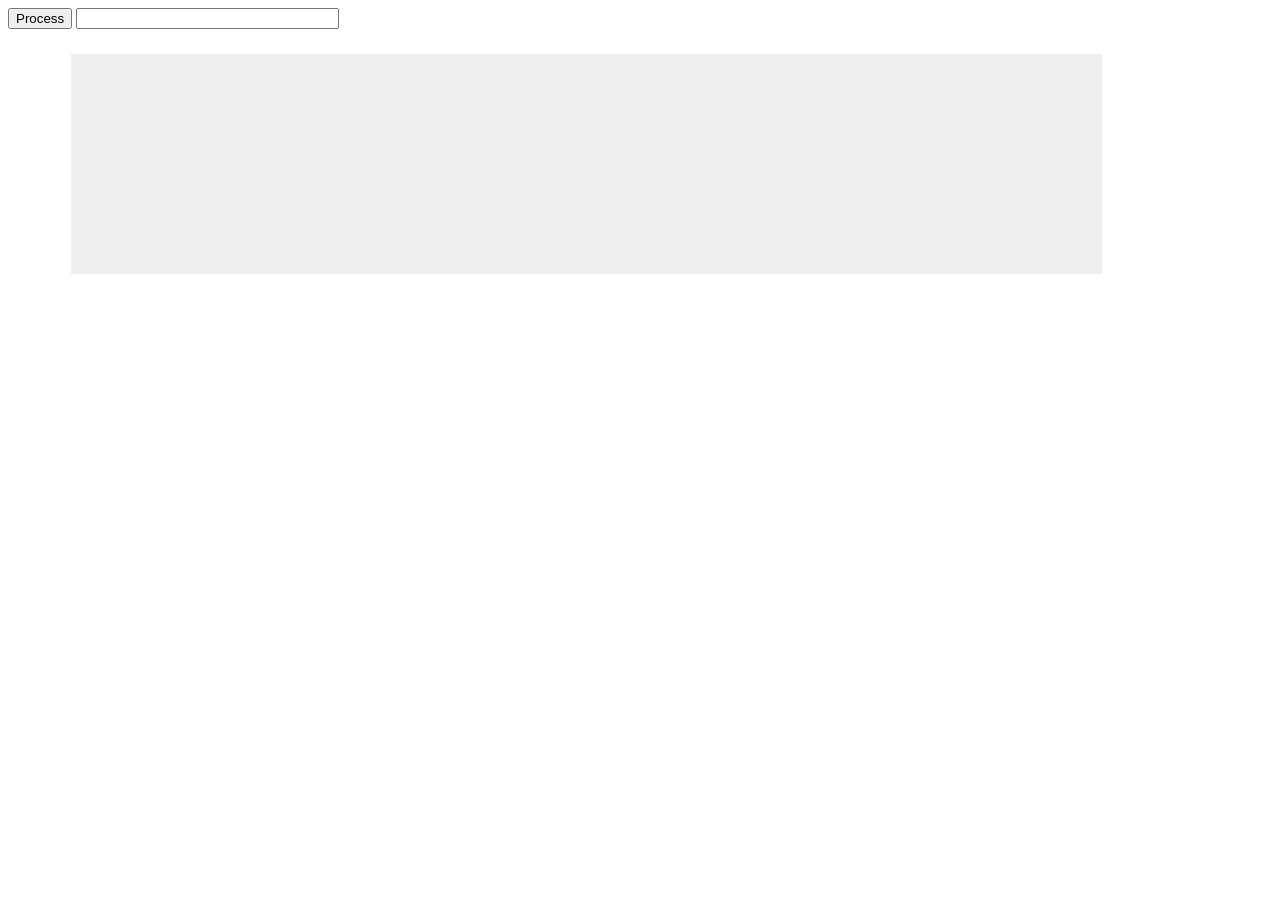
<file: sentence-encoder/encoding.html>
<!DOCTYPE html>
<html>
<head>
<link href="encoding.css" rel="stylesheet" type="text/css" media="all">
<script src="https://ajax.googleapis.com/ajax/libs/jquery/3.4.1/jquery.min.js"></script>
<script>
function processText() {
    $("#output").children().remove(); //Clear the output box
    var sentence = $("#input").val().split(" "); //Format the input into a list
    for(i = 0; i < sentence.length; i++) {
        if(sentence[i]) { //Check for empty elements caused by multiple spaces
            var ret = $('<div/>', {"class" : "word", "id" : String(i), text : sentence[i]});
            console.log(ret);
            $("#output").append(ret);
        }
    }
}
$(".word").click(function(event){
   console.log( $( this ).text() ); 
});
</script>
</head>
<body>
<div>
    <button onClick="processText()">Process</button>
    <form style="display: inline;"><input type="text" class="input-text" id="input"></form>
</div>
<div id="output" class="output-box"></div>
</body>
</html>
</file>
<file: sentence-encoder/encoding.css>
div.output-box {
    width: 80%;
    height: 200px;
    padding: 10px;
    margin: 25px 5%;
    background-color: #efefef;
}
.input-text {
    width: 255px;
}
.word {
    display: inline;
    margin-right: 5px;
}
</file>
